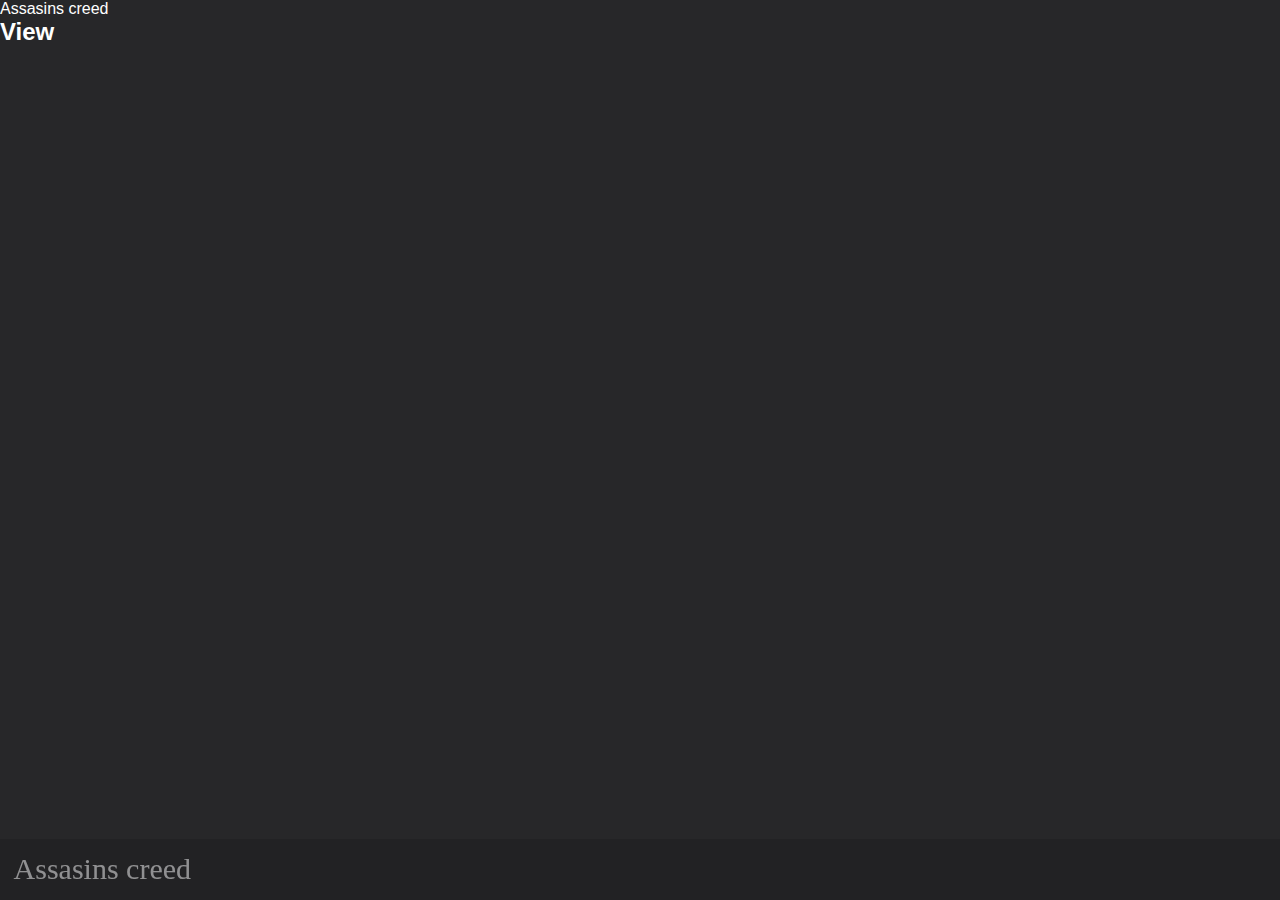
<file: landing.html>
<html>

<head>
    <meta charset="UTF-8" />
    <link rel="stylesheet" href="css/app.css" type="text/css" />
</head>

<body>
    <div class="row">
        <div class="container__item landing-page-container">
            <div class="content__wrapper">

                <header class="header">


                    <h1 class="heading header__item">Assasins creed</h1>

                </header>

                <p class="coords">Assasins creed</p>

                <div class="ellipses-container">

                    <h2 class="greeting">View</h2>

                    <div class="ellipses ellipses__outer--thin">

                        <div class="ellipses ellipses__orbit"></div>

                    </div>

                    <div class="ellipses ellipses__outer--thick"></div>
                </div>

            </div>

        </div>

    </div>

</body>

</html>
</file>
<file: css/app.css>
body{
    background: #fff;
    padding: auto;
}



*{
    margin: 0;
    padding: 0;
}
/*landing page animation*/
ul{
    margin: 0;
}
span{
    color: #fff;
}
.cb-slideshow,
.cb-slideshow:after { 
    position: fixed;
    width: 100%;
    height: 100%;
    top: 0px;
    left: 0px;
    z-index: 0; 
}
.cb-slideshow:after { 
    content: '';
    background: transparent url(../img/pattern.png) repeat top left; 
}
.cb-slideshow li{
    list-style: none;
}
.cb-slideshow li span { 
    width: 100%;
    height: 100%;
    position: absolute;
    top: 0px;
    left: 0px;
    color: transparent;
    background-size: cover;
    background-position: 50% 50%;
    background-repeat: none;
    opacity: 0;
    z-index: 0;
	-webkit-backface-visibility: hidden;
    -webkit-animation: imageAnimation 36s linear infinite 0s;
    -moz-animation: imageAnimation 36s linear infinite 0s;
    -o-animation: imageAnimation 36s linear infinite 0s;
    -ms-animation: imageAnimation 36s linear infinite 0s;
    animation: imageAnimation 36s linear infinite 0s; 
}
.cb-slideshow li div { 
    z-index: 1000;
    position: absolute;
    bottom: 30px;
    left: 0px;
    width: 100%;
    text-align: center;
    opacity: 0;
    color: #fff;
    -webkit-animation: titleAnimation 36s linear infinite 0s;
    -moz-animation: titleAnimation 36s linear infinite 0s;
    -o-animation: titleAnimation 36s linear infinite 0s;
    -ms-animation: titleAnimation 36s linear infinite 0s;
    animation: titleAnimation 36s linear infinite 0s; 
}
.cb-slideshow li div h3 { 
    font-family: 'BebasNeueRegular', 'Arial Narrow', Arial, sans-serif;
    font-size: 240px;
    padding: 0;
    line-height: 200px; 
}
.cb-slideshow li:nth-child(1) span { 
    background-image: url(../img/creed.jpg) 
}
.cb-slideshow li:nth-child(2) span { 
    background-image: url(../img/batman-v-superman-dawn-justice.jpg);
    -webkit-animation-delay: 6s;
    -moz-animation-delay: 6s;
    -o-animation-delay: 6s;
    -ms-animation-delay: 6s;
    animation-delay: 6s; 
}
.cb-slideshow li:nth-child(3) span { 
    background-image: url(../img/war1.jpg);
    -webkit-animation-delay: 12s;
    -moz-animation-delay: 12s;
    -o-animation-delay: 12s;
    -ms-animation-delay: 12s;
    animation-delay: 12s; 
}
.cb-slideshow li:nth-child(4) span { 
    background-image: url(../img/sidelick.jpg);
    -webkit-animation-delay: 18s;
    -moz-animation-delay: 18s;
    -o-animation-delay: 18s;
    -ms-animation-delay: 18s;
    animation-delay: 18s; 
}
.cb-slideshow li:nth-child(5) span { 
    background-image: url(../img/helmetx.jpg);
    -webkit-animation-delay: 24s;
    -moz-animation-delay: 24s;
    -o-animation-delay: 24s;
    -ms-animation-delay: 24s;
    animation-delay: 24s; 
}
.cb-slideshow li:nth-child(6) span { 
    background-image: url(../img/Gambit-Movie-Official-Casting.jpg);
    -webkit-animation-delay: 30s;
    -moz-animation-delay: 30s;
    -o-animation-delay: 30s;
    -ms-animation-delay: 30s;
    animation-delay: 30s; 
}
.cb-slideshow li:nth-child(2) div { 
    -webkit-animation-delay: 6s;
    -moz-animation-delay: 6s;
    -o-animation-delay: 6s;
    -ms-animation-delay: 6s;
    animation-delay: 6s; 
}
.cb-slideshow li:nth-child(3) div { 
    -webkit-animation-delay: 12s;
    -moz-animation-delay: 12s;
    -o-animation-delay: 12s;
    -ms-animation-delay: 12s;
    animation-delay: 12s; 
}
.cb-slideshow li:nth-child(4) div { 
    -webkit-animation-delay: 18s;
    -moz-animation-delay: 18s;
    -o-animation-delay: 18s;
    -ms-animation-delay: 18s;
    animation-delay: 18s; 
}
.cb-slideshow li:nth-child(5) div { 
    -webkit-animation-delay: 24s;
    -moz-animation-delay: 24s;
    -o-animation-delay: 24s;
    -ms-animation-delay: 24s;
    animation-delay: 24s; 
}
.cb-slideshow li:nth-child(6) div { 
    -webkit-animation-delay: 30s;
    -moz-animation-delay: 30s;
    -o-animation-delay: 30s;
    -ms-animation-delay: 30s;
    animation-delay: 30s; 
}
/* Animation for the slideshow images */
@-webkit-keyframes imageAnimation { 
    0% { opacity: 0;
    -webkit-animation-timing-function: ease-in; }
    8% { opacity: 1;
         -webkit-animation-timing-function: ease-out; }
    17% { opacity: 1 }
    25% { opacity: 0 }
    100% { opacity: 0 }
}
@-moz-keyframes imageAnimation { 
    0% { opacity: 0;
    -moz-animation-timing-function: ease-in; }
    8% { opacity: 1;
         -moz-animation-timing-function: ease-out; }
    17% { opacity: 1 }
    25% { opacity: 0 }
    100% { opacity: 0 }
}
@-o-keyframes imageAnimation { 
    0% { opacity: 0;
    -o-animation-timing-function: ease-in; }
    8% { opacity: 1;
         -o-animation-timing-function: ease-out; }
    17% { opacity: 1 }
    25% { opacity: 0 }
    100% { opacity: 0 }
}
@-ms-keyframes imageAnimation { 
    0% { opacity: 0;
    -ms-animation-timing-function: ease-in; }
    8% { opacity: 1;
         -ms-animation-timing-function: ease-out; }
    17% { opacity: 1 }
    25% { opacity: 0 }
    100% { opacity: 0 }
}
@keyframes imageAnimation { 
    0% { opacity: 0;
    animation-timing-function: ease-in; }
    8% { opacity: 1;
         animation-timing-function: ease-out; }
    17% { opacity: 1 }
    25% { opacity: 0 }
    100% { opacity: 0 }
}
/* Animation for the title */
@-webkit-keyframes titleAnimation { 
    0% { opacity: 0 }
    8% { opacity: 1 }
    17% { opacity: 1 }
    19% { opacity: 0 }
    100% { opacity: 0 }
}
@-moz-keyframes titleAnimation { 
    0% { opacity: 0 }
    8% { opacity: 1 }
    17% { opacity: 1 }
    19% { opacity: 0 }
    100% { opacity: 0 }
}
@-o-keyframes titleAnimation { 
    0% { opacity: 0 }
    8% { opacity: 1 }
    17% { opacity: 1 }
    19% { opacity: 0 }
    100% { opacity: 0 }
}
@-ms-keyframes titleAnimation { 
    0% { opacity: 0 }
    8% { opacity: 1 }
    17% { opacity: 1 }
    19% { opacity: 0 }
    100% { opacity: 0 }
}
@keyframes titleAnimation { 
    0% { opacity: 0 }
    8% { opacity: 1 }
    17% { opacity: 1 }
    19% { opacity: 0 }
    100% { opacity: 0 }
}
/* Show at least something when animations not supported */
.no-cssanimations .cb-slideshow li span{
	opacity: 1;
}

@media screen and (max-width: 1140px) { 
    .cb-slideshow li div h3 { font-size: 140px }
}
@media screen and (max-width: 600px) { 
    .cb-slideshow li div h3 { font-size: 80px }
}


/*end of landing page animation*/

/*schedule section*/

.schedule{
    margin-top: 1rem;
}
.schedule p{
    text-align: center;
    color: #fff;
    opacity:0.5;
}

.schedule h1{
    color: gray;
    text-align: center;
}

.schedule span{
    padding: 3%;
}

/*end of schedule section*/

/*about section*/

.about{
    margin-top: 1rem;
}
.about p{
    text-align: center;
    color: #fff;
    opacity:0.5;
}

.about h1{
    color: gray;
    text-align: center;
}

.about img{
    padding: 3%;
}


/*end of about section*/

/*contact section*/

/*************************************************
BODY
*************************************************/
body{
    background: #222D3A;
}

/*************************************************
FORM WRAPPER
*************************************************/
.form-wrap{
  width:700px;
  margin: 0 auto;
  margin-top:50px;
  height:auto;
}

/*************************************************
FORM FIELDS
*************************************************/
input[type="text"],input[type="email"],textarea{
    width:97%;
    background: #222D3A;
    outline:none;
    border:none;
    padding:10px;
    border:1px solid rgba(0,0,0,0.1);
    margin-bottom:30px;
    color:#474747;
    font:12px Century Gothic;
    @include long-shadow;
}

input[type="text"]:focus,input[type="email"]:focus, textarea:focus{
  border:1px solid rgba(27, 196, 163, 0.5);
  -webkit-transition:ease 1s;
  -moz-transition:ease 1s;
  -o-transition:ease 1s;
  -ms-transition:ease 1s;
  transition:ease 1s;
}

textarea{
  height:200px;
  font:12px Century Gothic;
  width:97%;
}

input[type="submit"]{
  opacity:0.4;
  width:100%;
  padding:12px;
  font-size:13px;
  color:#FFF;
  text-shadow:#000 0px 1px 2px;
  background:#1bc4a3;
  font-family:"Oswald";
  text-transform:uppercase;
  border:none; 
  outline:none;
  @include long-shadow;
}

input[type="submit"]:hover{
  opacity:1;
  cursor:pointer;
}

/*************************************************
CUSTOM PLACEHOLDER
*************************************************/
::-webkit-input-placeholder {
   color:#474747;
}

:-moz-placeholder { /* Firefox 18- */
  color:#474747;
}

::-moz-placeholder {  /* Firefox 19+ */
   color:#474747; 
}

:-ms-input-placeholder {  
   color:#474747;
}

[placeholder]:focus::-webkit-input-placeholder {
  transition: all 0.2s linear;
  transform: translate(30px, 0);
  opacity: 0;
}

/*************************************************
TYPOGRAPHY
*************************************************/
h1{
  font:30px Oswald;
  color:#FFF;
  opacity:0.5;
    text-align: center;
}

/*end of contact form*/



/*toggle of side menu*/

=======


*, *:after, *:before { -webkit-box-sizing: border-box; box-sizing: border-box; }
.clearfix:before, .clearfix:after {display: table;  content: ''; }
.clearfix:after { clear: both; }

body {
	font-family: 'Raleway',  sans-serif;
	color: #fff;
	background: #272729;
	height: 100vh;
/*	overflow: hidden;*/
	-webkit-font-smoothing: antialiased;
	-moz-osx-font-smoothing: grayscale;
}

a {
	outline: none;
	color: #aaa;
	text-decoration: none;
}

a:hover, a:focus {
	color: #fff;
}

.hidden {
	position: absolute;
/*	overflow: hidden;*/
	width: 0;
	height: 0;
	pointer-events: none;
}

/* Header */
.header {
	position: fixed;
	bottom: 0;
	left: 0;
	width: 100%;
	z-index: 10000;
	display: -webkit-flex;
	display: flex;
	-webkit-align-items: center;
	align-items: center;
	padding: 1em;
	background: linear-gradient(to bottom, transparent, #000);
	background: rgba(24,24,28,0.3);
	font-size: 0.85em;
}
.header__title {
	font-size: 1.25em;
	margin: 0;
	padding: 0;
	color: #5C5C64;
}

.note {
	font-weight: bold;
	margin: 0 0 0 auto;
	display: none;
	padding: 0 0.5em;
	color: #de6363;
}

.no-preserve3d .note--support {
	display: block;
}


.container {
  position: relative;
  -webkit-perspective: 2000px;
  perspective: 2000px;
  width: 100vw;
  height: 100vh;
}

.cube {
  position: absolute;
  top: 50%;
  left: 50%;
  margin: -500px 0 0 -960px;
  width: 1920px;
  height: 1000px;
  -webkit-transform-style: preserve-3d;
  transform-style: preserve-3d;
}

.cube__side {
  position: absolute;
  display: block;
}

.cube__side--front,
.cube__side--back {
  width: 1920px;
  height: 1000px;
}

.cube__side--left,
.cube__side--right {
  background: #2b2b2d;
  width: 3000px;
  /* depth */
  height: 1000px;
}

.cube__side--top,
.cube__side--bottom {
  width: 1920px;
  height: 3000px;
  /* depth */
}

.cube__side--back {
  background: #232325;
  box-shadow: 0 0 0 1px #232325;
  -webkit-transform: translate3d(0, 0, -3000px);
  transform: translate3d(0, 0, -3000px);
}

.cube__side--right {
  right: 0;
  -webkit-transform: rotate3d(0, 1, 0, -90deg);
  transform: rotate3d(0, 1, 0, -90deg);
  -webkit-transform-origin: 100% 50%;
  transform-origin: 100% 50%;
}

.cube__side--left {
  -webkit-transform: rotate3d(0, 1, 0, 90deg);
  transform: rotate3d(0, 1, 0, 90deg);
  -webkit-transform-origin: 0 50%;
  transform-origin: 0 50%;
}

.cube__side--top {
  background: #272729;
  -webkit-transform: rotate3d(1, 0, 0, 90deg) translate3d(0, -3000px, 0);
  transform: rotate3d(1, 0, 0, 90deg) translate3d(0, -3000px, 0);
  -webkit-transform-origin: 50% 0%;
  transform-origin: 50% 0%;
}

.rows--large {
  height: 113px;
  left: 160px;
  bottom: 0;
  position: absolute;
  -webkit-transform-style: preserve-3d;
  transform-style: preserve-3d;
  width: calc(100% - 320px);
  /* leave a margin */
}

.rows--mini {
  width: 94%;
  margin: 10px auto;
}

.row {
  display: -webkit-flex;
  display: flex;
  width: 100%;
}

.rows--mini .row:nth-child(9) {
  margin: 0 0 15px 0;
}
.rows--mini .row_move:nth-child(9) {
  margin-left:-15px;
}
.rows--large .row {
  left: 0;
  height: 100%;
  position: absolute;
  -webkit-transform-style: preserve-3d;
  transform-style: preserve-3d;
}

.row__seat {
  -webkit-flex: none;
  flex: none;
  height: 100%;
  margin: 0;
}

.rows--mini .row__seat {
  width: 3px;
  height: 3px;
  background: rgba(72, 72, 78, 0.5);
  margin: 1px;
  border-radius: 1px;
  cursor: pointer;
}

.rows--mini .row__seat:hover {
  background: #0099CC;
}

.rows--large .row__seat {
  width: 80px;
  background: url(../img/seat.svg) no-repeat 50% 0;
  background-size: 100%;
}

.rows--mini .row__seat:nth-child(9) {
  margin-right: 15px;
}

.rows--large .row__seat:nth-child(9) {
  margin-right: 160px;
}

/* Row positioning */
.rows--large .row:nth-child(1) {
  -webkit-transform: translate3d(0, 0px, -2200px);
  transform: translate3d(0, 0px, -2200px);
}

.rows--large .row:nth-child(2) {
  -webkit-transform: translate3d(0, -18px, -2100px);
  transform: translate3d(0, -18px, -2100px);
}

.rows--large .row:nth-child(3) {
  -webkit-transform: translate3d(0, -36px, -2000px);
  transform: translate3d(0, -36px, -2000px);
}

.rows--large .row:nth-child(4) {
  -webkit-transform: translate3d(0, -54px, -1900px);
  transform: translate3d(0, -54px, -1900px);
}

.rows--large .row:nth-child(5) {
  -webkit-transform: translate3d(0, -72px, -1800px);
  transform: translate3d(0, -72px, -1800px);
}

.rows--large .row:nth-child(6) {
  -webkit-transform: translate3d(0, -90px, -1700px);
  transform: translate3d(0, -90px, -1700px);
}

.rows--large .row:nth-child(7) {
  -webkit-transform: translate3d(0, -108px, -1600px);
  transform: translate3d(0, -108px, -1600px);
}

.rows--large .row:nth-child(8) {
  -webkit-transform: translate3d(0, -126px, -1500px);
  transform: translate3d(0, -126px, -1500px);
}

.rows--large .row:nth-child(9) {
  -webkit-transform: translate3d(0, -144px, -1400px);
  transform: translate3d(0, -144px, -1400px);
}

/* Second back row set of seats (starting point needs to have the previous sums of the Y and Z translates) */
.rows--large .row:nth-child(10) {
  -webkit-transform: translate3d(0, -198px, -1100px);
  transform: translate3d(0, -198px, -1100px);
}

.rows--large .row:nth-child(11) {
  -webkit-transform: translate3d(0, -216px, -1000px);
  transform: translate3d(0, -216px, -1000px);
}

.rows--large .row:nth-child(12) {
  -webkit-transform: translate3d(0, -234px, -900px);
  transform: translate3d(0, -234px, -900px);
}

.rows--large .row:nth-child(13) {
  -webkit-transform: translate3d(0, -252px, -800px);
  transform: translate3d(0, -252px, -800px);
}

.rows--large .row:nth-child(14) {
  -webkit-transform: translate3d(0, -270px, -700px);
  transform: translate3d(0, -270px, -700px);
}

.rows--large .row:nth-child(15) {
  -webkit-transform: translate3d(0, -288px, -600px);
  transform: translate3d(0, -288px, -600px);
}

.rows--large .row:nth-child(16) {
  -webkit-transform: translate3d(0, -306px, -500px);
  transform: translate3d(0, -306px, -500px);
}

.rows--large .row:nth-child(17) {
  -webkit-transform: translate3d(0, -324px, -400px);
  transform: translate3d(0, -324px, -400px);
}

.rows--large .row:nth-child(18) {
  -webkit-transform: translate3d(0, -342px, -300px);
  transform: translate3d(0, -342px, -300px);
}

.plan {
  top: 0;
  right: 0;
  padding: 10px 20px;
  position: fixed;
  z-index: 1000;
  -webkit-transform: scale3d(1, 1, 1) translate3d(100%, 0, 0);
  transform: scale3d(1, 1, 1) translate3d(100%, 0, 0);
  /* scale avoids flickering */
  -webkit-transition: -webkit-transform 0.6s;
  transition: transform 0.6s;
}

.plan--shown {
  -webkit-transform: scale3d(1, 1, 1);
  transform: scale3d(1, 1, 1);
  /* scale avoids flickering */
}

.plan__title {
  text-align: center;
  font-size: 1em;
  margin: 0.25em 0 0.5em;
}

.rows--mini .row__seat--selected,
.rows--mini .row__seat--selected:hover {
  background: #0099CC;
}

/* Tooltip */
.tooltip {
  position: relative;
  display: inline-block;
}

.tooltip::before,
.tooltip::after {
  position: absolute;
  opacity: 0;
  pointer-events: none;
  left: 50%;
}

.tooltip:hover::before,
.tooltip:hover::after {
  opacity: 1;
  -webkit-transition: opacity 0.3s ease, -webkit-transform 0.3s ease;
  transition: opacity 0.3s ease, transform 0.3s ease;
  -webkit-transition-delay: 0.1s;
  transition-delay: 0.1s;
}

.tooltip::before {
  bottom: 100%;
  border: solid transparent;
  content: '';
  height: 0;
  width: 0;
  z-index: 1001;
  pointer-events: none;
  border-color: transparent;
  border-top-color: #0099CC;
  border-width: 6px;
  margin-left: -6px;
  -webkit-transform: translate3d(0, 5px, 0);
  transform: translate3d(0, 5px, 0);
}

.tooltip:hover::before {
  -webkit-transform: translate3d(0, 0, 0);
  transform: translate3d(0, 0, 0);
}

.tooltip::after {
  content: attr(data-tooltip);
  background: #0099CC;
  border-radius: 3px;
  color: #fff;
  font-weight: bold;
  z-index: 1000;
  font-size: 14px;
  padding: 8px 10px;
  bottom: 100%;
  box-shadow: 4px 4px 8px rgba(0, 0, 0, 0.3);
  -webkit-transform: translate3d(-50%, -5px, 0);
  transform: translate3d(-50%, -5px, 0);
}

.tooltip:hover::after {
  -webkit-transform: translate3d(-50%, -10px, 0);
  transform: translate3d(-50%, -10px, 0);
}

/* Screen & video */
.screen {
  position: fixed;
  background: #6f6f7b;
  width: 74%;
  height: 80%;
  margin-top: 33px;
  margin-left: 130px;
/*  overflow: hidden;*/
  border-radius: 7px;
}

.video {
  width: 100%;
  height: 100%;
/*  overflow: hidden;*/
  border-radius: 7px;
  position: absolute;
}

.video-player {
  width: 100%;
  height: 100%;
  margin: 0;
  padding: 0;
  position: absolute;
  top: 0;
  border-radius: 7px;
}

.poster {
  position: absolute;
  width: 100%;
  height: 100%;
  background: url(../media/gods.png) no-repeat center top;
  top: 0;
  background-size: cover;
  z-index: 10;
}

.intro {
  position: absolute;
  width: 100%;
  bottom: 0;
  z-index: 20;
  display: -webkit-flex;
  display: flex;
  -webkit-align-items: center;
  align-items: center;
  height: 80px;
  background: #000;
  border-radius: 0 0 7px 7px;
  -webkit-transform: translate3d(0, 100%, 0);
  transform: translate3d(0, 100%, 0);
  -webkit-transition: -webkit-transform 0.3s;
  transition: transform 0.3s;
/*  margin-top: 690px;*/
}

.intro--shown {
  -webkit-transform: translate3d(0, 0, 0);
  transform: translate3d(0, 0, 0);
}

.intro__side {
  width: 50%;
  padding: 0em 1em;
}
.intro__side:first-child {
  border-right: 1px solid #121213;
  height:80px;
}
.intro__side:last-child {
  text-align: center;
}

.intro__up {
  display: block;
  font-size: 0.65em;
  color: #393941;
}

.intro__down {
  font-size: 1.5em;
  font-weight: 700;
  color: #adadad;
}
.action {
  border: none;
  padding: 0;
  background: none;
  margin: 0;
  font-size: 2em;
  font-weight: 700;
  color: #fff;
}

.action:hover,
.action:focus {
  outline: none;
}

.action--seats {
  padding: 0.5em 0 0.5em 2.5em;
  margin: 0 0 0 1em;
  color: #0099CC;
  margin: 0 auto;
  display: inline-block;
  background: url(../img/seats.svg) no-repeat 0% 50%;
  background-size: auto 70%;
}

.action--play {
  position: absolute;
  pointer-events: none;
  z-index: 30;
  top: 50%;
  left: 50%;
  width: 2.5em;
  height: 2.5em;
  margin-top: -20px;
  opacity: 0;
  -webkit-transform: translate3d(-50%, -50%, 0);
  transform: translate3d(-50%, -50%, 0);
  background: url(../img/play.svg) no-repeat 0% 50%;
  background-size: auto 100%;
  -webkit-transition: opacity 0.3s;
  transition: opacity 0.3s;
}

.action--lookaround {
  position: fixed;
  pointer-events: none;
  z-index: 100;
  top: 50%;
  left: 50%;
  width: 2em;
  height: 2em;
  margin-top: -20px;
  opacity: 0;
  -webkit-transform: translate3d(-50%, -50%, 0) translate3d(0, 10px, 0);
  transform: translate3d(-50%, -50%, 0) translate3d(0, 10px, 0);
  background: url(../img/lookaround.svg) no-repeat 50% 50%;
  background-size: auto 80%;
  border-radius: 50%;
  border: 4px solid transparent;
  -webkit-transition: opacity 0.3s, -webkit-transform 0.3s;
  transition: opacity 0.3s, transform 0.3s;
}
.action--lookaround.action--disabled {
  border-color: rgba(72, 72, 78, 0.5);
}
.action--lookaround.action--shown {
  -webkit-transform: translate3d(-50%, -50%, 0);
  transform: translate3d(-50%, -50%, 0);
}

.action--shown {
  opacity: 1;
  pointer-events: auto;
}
.action--shown.action--faded {
  opacity: 0.2;
}

.action--buy {
  margin: 1em auto;
  background: #0d33d0;
  font-size: 1em;
  width: 100%;
  padding: 0.75em 1.5em;
  border-radius: 3px;
  display: block;
  max-width: 230px;
}

.action--buy:hover {
  background: #0099CC;
}

/* Fallback */
.no-preserve3d .header {
  display: block;
  text-align: center;
  position: relative;
  padding: 2em;
  background: transparent;
}
.no-preserve3d .header__title {
  padding: 1em 0 0;
  font-size: 2em;
}
.no-preserve3d .container {
  display: none;
}
.no-preserve3d .plan {
  -webkit-transform: translate3d(0, 0, 0);
  transform: translate3d(0, 0, 0);
  position: relative;
  margin: 0 auto;
}

@media screen and (max-width: 50em), screen and (max-height: 38em) {
  .header {
    display: block;
    text-align: center;
    position: relative;
    padding: 2em;
    background: transparent;
  }

.header__title {
    padding: 1em 0 0;
    font-size: 2em;
  }
.cf-icon-left:before {
  content: "\e000";
}
  .note--screen {
    display: block;
  }

  .container {
    visibility: hidden;
    pointer-events: none;
    z-index: -1;
    position: absolute;
  }

  .plan {
    -webkit-transform: translate3d(0, 0, 0);
    transform: translate3d(0, 0, 0);
    position: relative;
    margin: 0 auto;
  }

  .rows--mini .row__seat:hover {
    background: rgba(72, 72, 78, 0.5);
  }

  .rows--mini .row__seat--selected:hover {
    background: #0099CC;
  }
}
</file>
